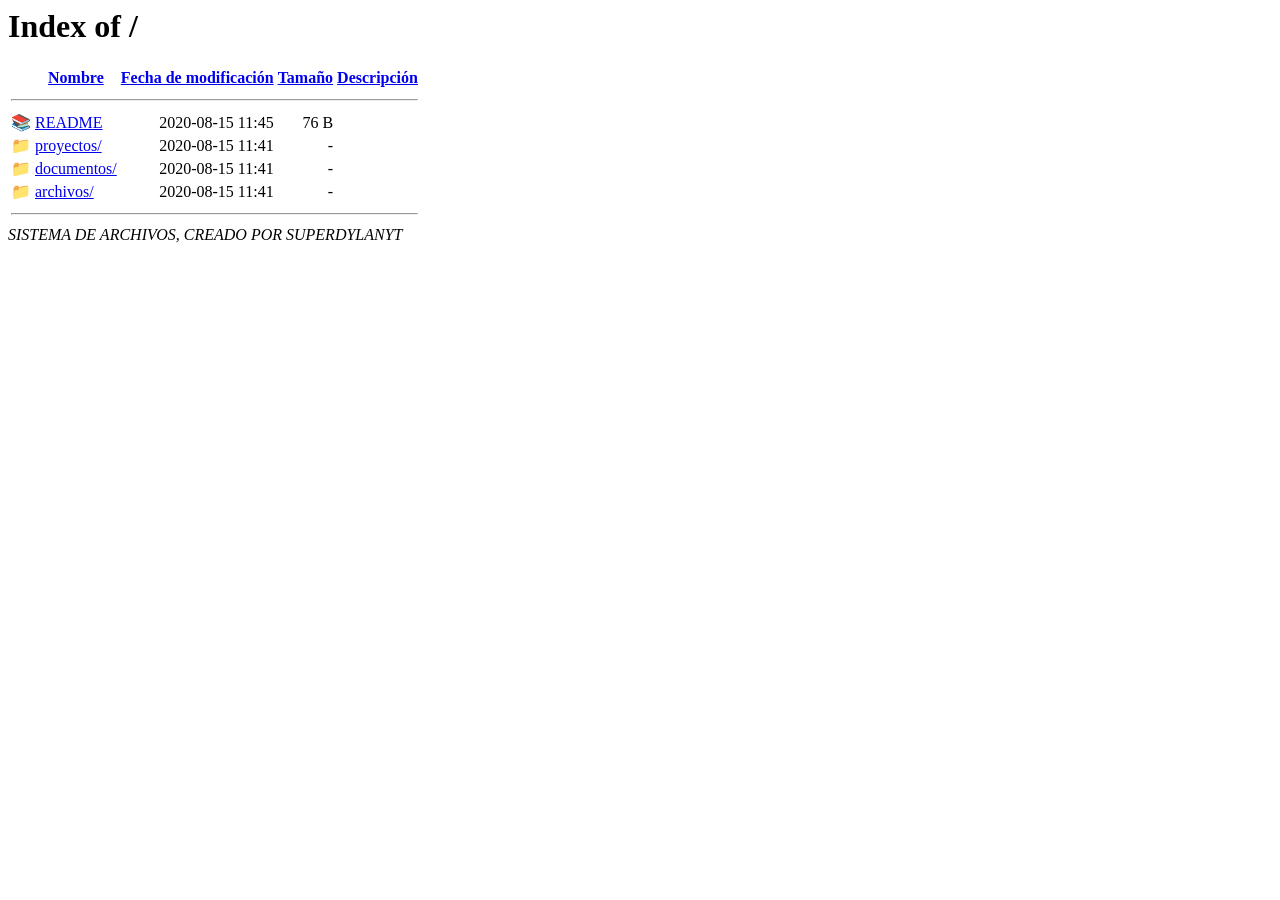
<file: archivos.html>
<!DOCTYPE HTML PUBLIC "-//W3C//DTD HTML 3.2 Final//EN">
<html>
 <head>
  <title>Index of /</title>
 </head>
 <body>
<h1>Index of /</h1>
  <table>
   <tr><th valign="top"></th><th><a href="?C=N;O=D">Nombre</a></th><th><a href="?C=M;O=A">Fecha de modificación</a></th><th><a href="?C=S;O=A">Tamaño</a></th><th><a href="?C=D;O=A">Descripción</a></th></tr>
   <tr><th colspan="5"><hr></th></tr>
<tr><td valign="top">📚</td><td><a href="README">README</a></td><td align="right">2020-08-15 11:45  </td><td align="right">76 B </td><td>&nbsp;</td></tr>
<tr><td valign="top">📁</td><td><a href="proyectos/">proyectos/</a></td><td align="right">2020-08-15 11:41  </td><td align="right">  - </td><td>&nbsp;</td></tr>
<tr><td valign="top">📁</td><td><a href="documentos/">documentos/</a></td><td align="right">2020-08-15 11:41  </td><td align="right">  - </td><td>&nbsp;</td></tr>
<tr><td valign="top">📁</td><td><a href="archivos/">archivos/</a></td><td align="right">2020-08-15 11:41  </td><td align="right">  - </td><td>&nbsp;</td></tr>
   <tr><th colspan="5"><hr></th></tr>
</table>
<address>SISTEMA DE ARCHIVOS, CREADO POR SUPERDYLANYT</address>
</body></html>
</file>
